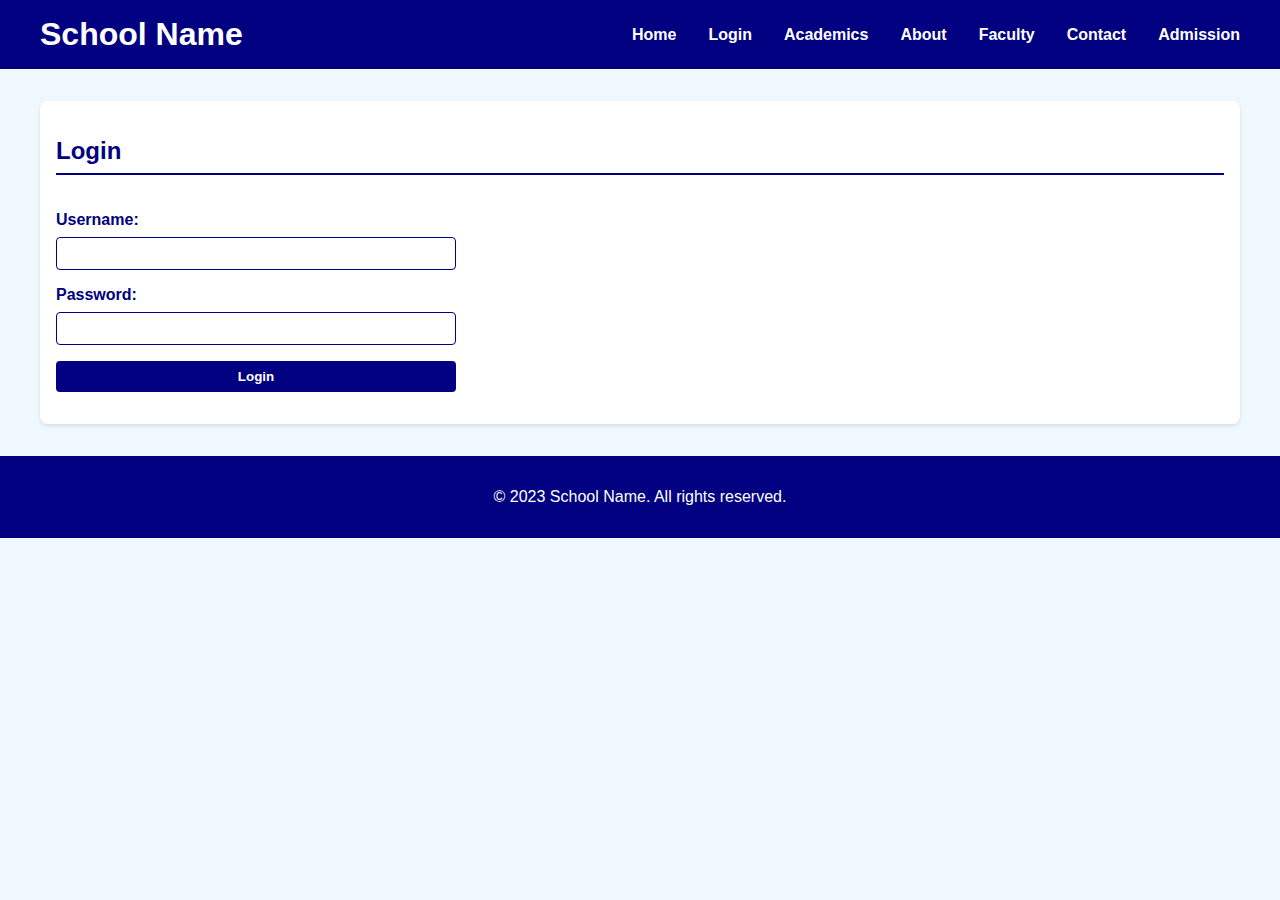
<file: login.html>
<!DOCTYPE html>
<html lang="en">
<head>
    <meta charset="UTF-8">
    <meta name="viewport" content="width=device-width, initial-scale=1.0">
    <title>School Website - Login</title>
    <link rel="stylesheet" href="style.css">
</head>
<body>
    <header>
        <nav>
            <div class="logo">
                <h1>School Name</h1>
            </div>
            <ul>
                <li><a href="index.html">Home</a></li>
                <li><a href="login.html">Login</a></li>
                <li><a href="academics.html">Academics</a></li>
                <li><a href="about.html">About</a></li>
                <li><a href="faculty.html">Faculty</a></li>
                <li><a href="contact.html">Contact</a></li>
                <li><a href="admission.html">Admission</a></li>
            </ul>
        </nav>
    </header>

    <main>
        <section id="login">
            <h2>Login</h2>
            <form id="loginForm">
                <label for="username">Username:</label>
                <input type="text" id="username" name="username" required>
                <label for="password">Password:</label>
                <input type="password" id="password" name="password" required>
                <button type="submit">Login</button>
            </form>
            <p id="message"></p>
        </section>
    </main>

    <footer>
        <p>&copy; 2023 School Name. All rights reserved.</p>
    </footer>

    <script src="script.js"></script>
</body>
</html>
</file>
<file: style.css>
/* Blue and White Theme */
body {
    font-family: Arial, sans-serif;
    margin: 0;
    padding: 0;
    background-color: #f0f8ff; /* Light blue background */
    color: #000080; /* Dark blue text */
}

header {
    background-color: #000080; /* Dark blue header */
    color: white;
    padding: 1rem 0;
}

nav {
    display: flex;
    justify-content: space-between;
    align-items: center;
    max-width: 1200px;
    margin: 0 auto;
    padding: 0 1rem;
}

.logo h1 {
    margin: 0;
}

nav ul {
    list-style: none;
    display: flex;
    margin: 0;
    padding: 0;
}

nav ul li {
    margin-left: 2rem;
}

nav ul li a {
    color: white;
    text-decoration: none;
    font-weight: bold;
}

nav ul li a:hover {
    text-decoration: underline;
}

main {
    max-width: 1200px;
    margin: 2rem auto;
    padding: 0 1rem;
}

section {
    margin-bottom: 2rem;
    padding: 1rem;
    background-color: white;
    border-radius: 8px;
    box-shadow: 0 2px 4px rgba(0, 0, 0, 0.1);
}

section h2 {
    color: #000080;
    border-bottom: 2px solid #000080;
    padding-bottom: 0.5rem;
}

section img {
    max-width: 100%;
    height: auto;
    margin: 1rem 0;
}

form {
    display: flex;
    flex-direction: column;
    max-width: 400px;
}

form label {
    margin-top: 1rem;
    font-weight: bold;
}

form input, form textarea {
    padding: 0.5rem;
    margin-top: 0.5rem;
    border: 1px solid #000080;
    border-radius: 4px;
}

form button {
    margin-top: 1rem;
    padding: 0.5rem;
    background-color: #000080;
    color: white;
    border: none;
    border-radius: 4px;
    cursor: pointer;
    font-weight: bold;
}

form button:hover {
    background-color: #0000a0;
}

footer {
    background-color: #000080;
    color: white;
    text-align: center;
    padding: 1rem 0;
    margin-top: 2rem;
}

/* Responsive design */
@media (max-width: 768px) {
    nav {
        flex-direction: column;
    }

    nav ul {
        margin-top: 1rem;
    }

    nav ul li {
        margin-left: 1rem;
    }
}
</file>
